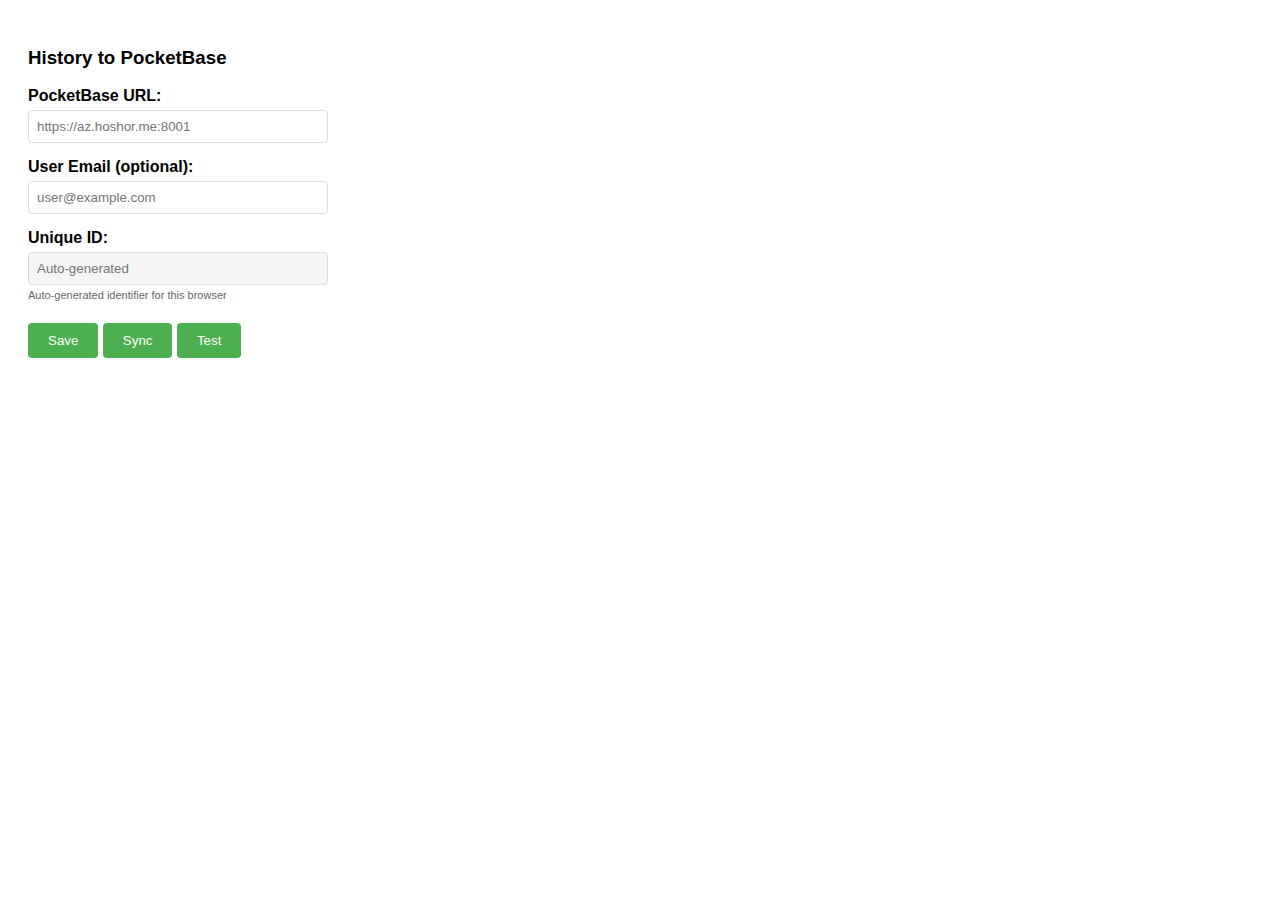
<file: pocketbase-history-chrome/popup.html>
<!DOCTYPE html>
<html>
<head>
  <style>
    body {
      width: 300px;
      padding: 20px;
      font-family: Arial, sans-serif;
    }
    .config-section {
      margin-bottom: 15px;
    }
    label {
      display: block;
      margin-bottom: 5px;
      font-weight: bold;
    }
    input {
      width: 100%;
      padding: 8px;
      border: 1px solid #ddd;
      border-radius: 4px;
      box-sizing: border-box;
    }
    button {
      background: #4CAF50;
      color: white;
      padding: 10px 20px;
      border: none;
      border-radius: 4px;
      cursor: pointer;
      margin: 5px 0;
    }
    button:hover {
      background: #45a049;
    }
    .status {
      margin-top: 10px;
      padding: 10px;
      border-radius: 4px;
      font-size: 14px;
    }
    .success {
      background: #d4edda;
      color: #155724;
      border: 1px solid #c3e6cb;
    }
    .error {
      background: #f8d7da;
      color: #721c24;
      border: 1px solid #f5c6cb;
    }
  </style>
</head>
<body>
  <h3>History to PocketBase</h3>

  <div class="config-section">
    <label for="pocketbaseUrl">PocketBase URL:</label>
    <input type="text" id="pocketbaseUrl" placeholder="https://az.hoshor.me:8001">
  </div>

  <div class="config-section">
    <label for="userEmail">User Email (optional):</label>
    <input type="email" id="userEmail" placeholder="user@example.com">
  </div>

  <div class="config-section">
    <label for="userId">Unique ID:</label>
    <input type="text" id="userId" placeholder="Auto-generated" readonly style="background-color: #f5f5f5;">
    <small style="color: #666; font-size: 11px;">Auto-generated identifier for this browser</small>
  </div>

  <button id="saveConfig">Save</button>
  <button id="syncNow">Sync</button>
  <button id="testConnection">Test</button>

  <div id="status"></div>

  <script src="popup.js"></script>
</body>
</html>
</file>
